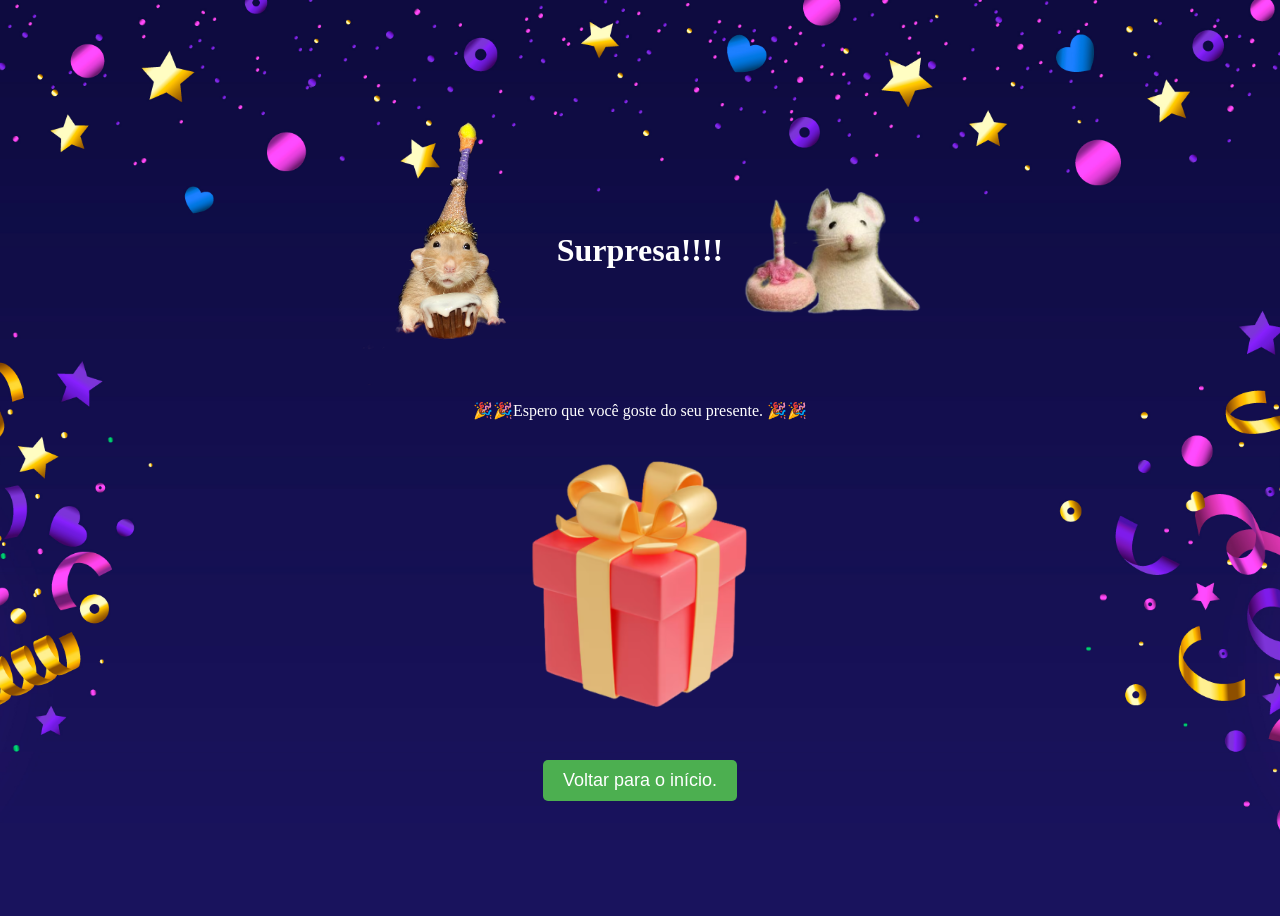
<file: html/index_2.html>
<!doctype html>
<html lang="pt-br">
  <head>
    <meta charset="UTF-8" />
    <meta name="viewport" content="width=device-width, initial-scale=1.0" />
    <link rel="stylesheet" href="../css/style_2.css" />
    <title>Festa Surpresa</title>
  </head>
  <body class="titulo2">
    <div class="header2">
      <img src="../img/kkkkkk.png" alt="Doguinho" class="doguinho" />
      <h1>Surpresa!!!!</h1>
      <img src="../img/ratinho fofo.png" alt="Mamaco na pose" class="mamaco" />
    </div>
    <p>🎉🎉Espero que você goste do seu presente. 🎉🎉</p>
    <img src="../img/presente.png" alt="Caixa de presente" id="giftBox" class="ebaa" />
    <audio id="moveSound" src="../sons/Slip escorregar - Efeito Sonoros HD [e3RjueINjWs].mp3"></audio>
    <section>
      <button class="botao" id="festaBtn">Voltar para o início.</button>
    </section>
    <script src="../js/main.js"></script>
  </body>
</html>
</file>
<file: css/style_2.css>
.titulo2 {
  background-image: url("../img/Festaa.jpg");
  background-size: cover;
  background-position: center;
  background-repeat: no-repeat;
  min-height: 100vh;
  display: flex;
  flex-direction: column;
  align-items: center;
  justify-content: center;
  color: #fff;
  padding: 20px;
  box-sizing: border-box;
  text-align: center;
}

.content {
  max-width: 600px;
  width: 100%;
}

.header2 {
  display: flex;
  flex-direction: row;
  align-items: center;
  justify-content: center;
  z-index: 2;
}

.header2 img {
  width: 180px;
  height: auto;
  margin: 0 20px;
}

@media (max-width: 768px) {
  .header2 img {
    width: 120px;
  }
  .ebaa, .gift {
    width: 90px;
  }
  .botao {
    padding: 8px 16px;
    font-size: 16px;
  }
}

@media (max-width: 480px) and (orientation: landscape) {
  .content {
    max-width: 100%;
  }
  .header2 img {
    width: 100px;
  }
  .ebaa, .gift {
    width: 80px;
  }
  .botao {
    padding: 6px 12px;
    font-size: 14px;
  }
}.gift {
  width: 120px;
  height: auto;
  position: relative;
  z-index: 2;
  cursor: pointer;
  transition: transform 0.2s;
}

.explode {
  animation: explodeAnim 0.6s forwards;
}

@keyframes explodeAnim {
  0% {
    transform: scale(1) rotate(0deg);
    opacity: 1;
  }
  50% {
    transform: scale(1.6) rotate(20deg);
    opacity: 0.6;
  }
  100% {
    transform: scale(0) rotate(40deg);
    opacity: 0;
  }
}
.ebaa {
  width: 290px;
  height: auto;
  position: relative;
  z-index: 2;
}

.botao {
  margin-top: 20px;
  padding: 10px 20px;
  font-size: 18px;
  color: #fff;
  background-color: #4caf50;
  border: none;
  border-radius: 5px;
  cursor: pointer;
  position: relative;
  z-index: 2;
}
</file>
